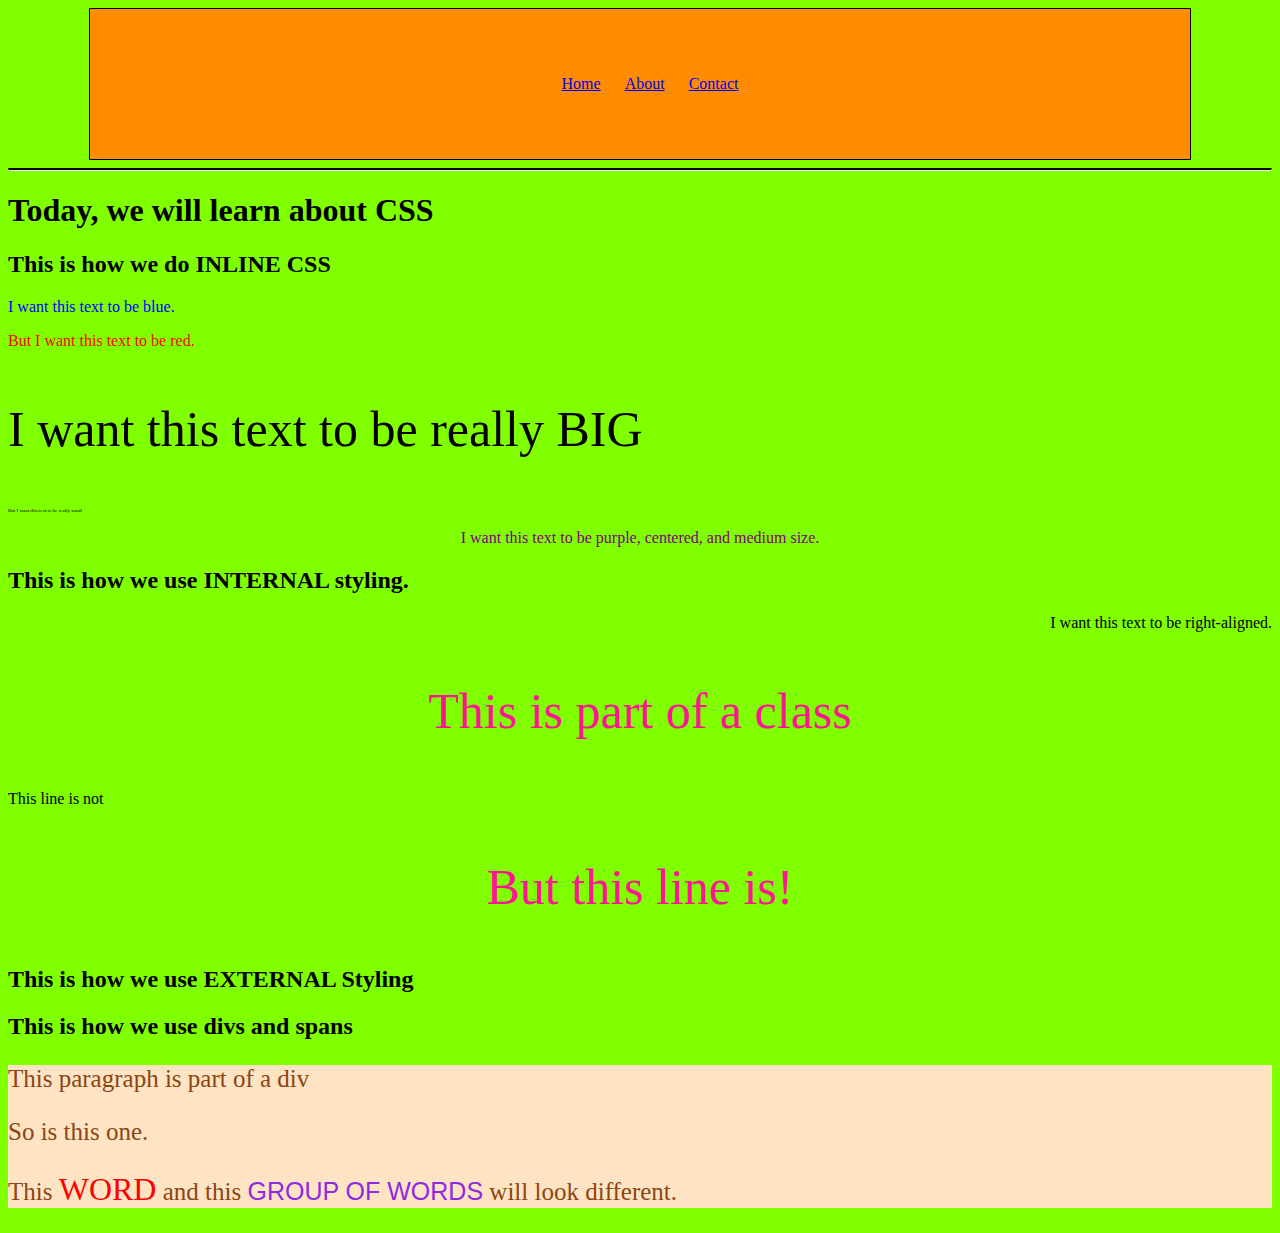
<file: css_demo/index.html>
<!DOCTYPE html>
<html lang="en">
<head>
    <meta charset="UTF-8">
    <meta name="viewport" content="width=device-width, initial-scale=1.0">
    <title>Hollingshead | CSS Demo</title>
    <link rel="stylesheet" href="css/style.css">
    <style>
        #right-text {
            text-align:right;
        }
        .fun-tools {
            color:deeppink;
            text-align:center;
            font-size: 50px;
        }
    </style>
</head>
<body>
    <div class="container">
        <ul class="nav">
            <li><a href="index.html">Home</a></li>
            <li><a href="about.html">About</a></li>
            <li><a href="contact.html">Contact</a></li>
        </ul>
    </div>

    <hr style="border-top: solid black 2px;">
    
    <h1>Today, we will learn about CSS</h1>
    <h2>This is how we do INLINE CSS</h2>
    <p style="color:blue;">I want this text to be blue.</p>
    <p style="color:red;">But I want this text to be red.</p>
    <p style="font-size:50px;">I want this text to be really BIG</p>
    <p style="font-size: 5px;">But I want this text to be really small</p>
    <p style="color:purple; text-align: center; font-size:medium;">I want this text to be purple, centered, and medium size.</p>

    <h2>This is how we use INTERNAL styling.</h2>
    <p id="right-text">I want this text to be right-aligned.</p>
    <p class="fun-tools">This is part of a class</p>
    <p>This line is not</p>
    <p class="fun-tools">But this line is!</p>

    <h2>This is how we use EXTERNAL Styling</h2>

    <h2>This is how we use divs and spans</h2>
    <div class="copy">
        <p>This paragraph is part of a div</p>
        <p>So is this one.</p>
        <p>This <span class="span1">WORD</span> and this <span class="span2">GROUP OF WORDS</span> will look different.</p>
    </div>
</body>
</html>
</file>
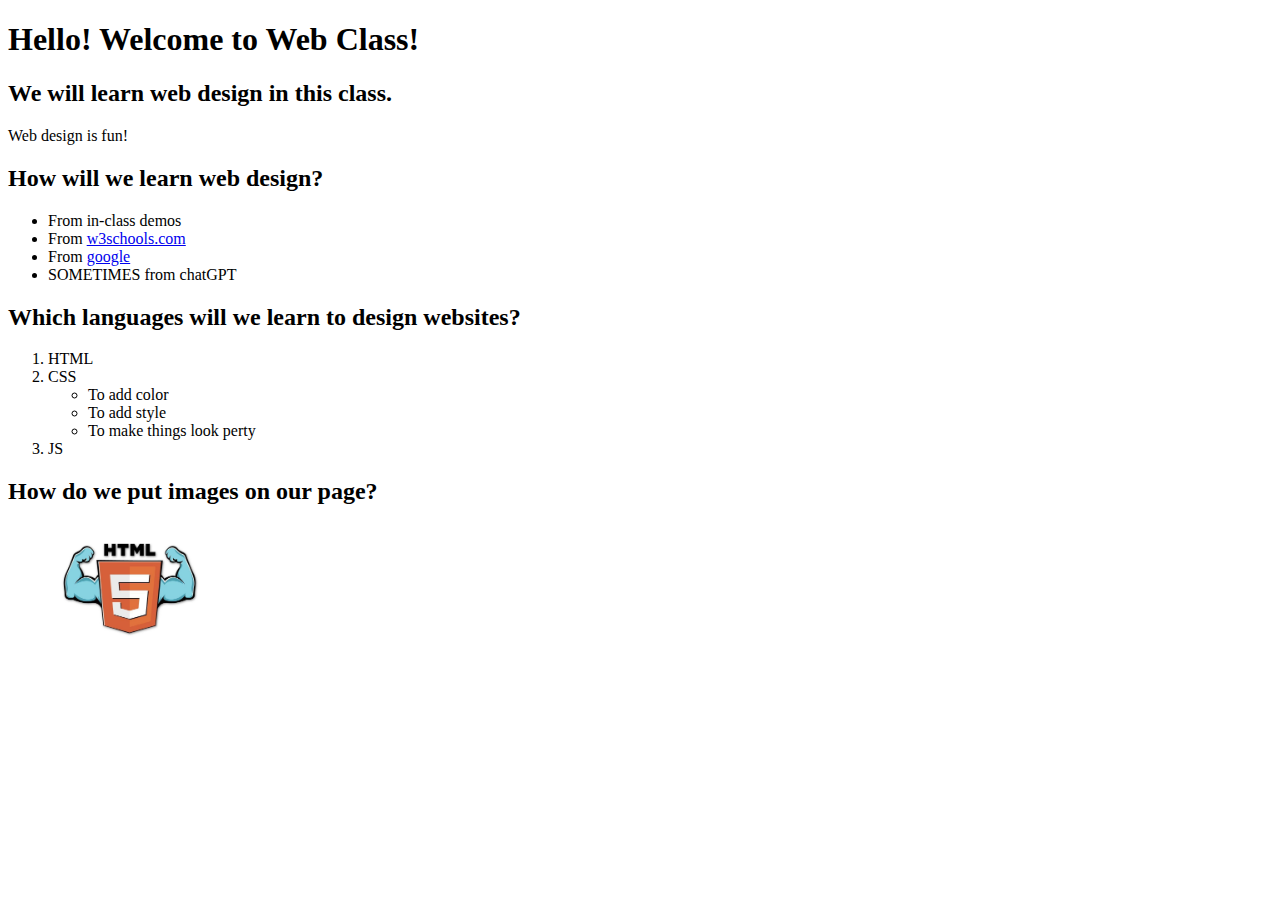
<file: html_demo/index.html>
<!DOCTYPE html>
<html>
<head>
    <title>Hollingshead | HTML Demo</title>
    <link rel="icon" type="image/x-icon" href="images/web_design_logo.png">
</head>
<body>
    <h1>Hello! Welcome to Web Class!</h1>
    <h2>We will learn web design in this class.</h2>
    <p>Web design is fun!</p>
    <h2>How will we learn web design?</h2>
    <ul>
        <li>From in-class demos</li>
        <li>From <a href="https://www.w3schools.com/" target="_blank">w3schools.com</a></li>
        <li>From <a href="https://www.google.com/" target="_blank">google</a></li>
        <li>SOMETIMES from chatGPT</li>
    </ul>
    <h2>Which languages will we learn to design websites?</h2>
    <ol>
        <li>HTML</li>
        <li>CSS</li>
            <ul>
                <li>To add color</li>
                <li>To add style</li>
                <li>To make things look perty</li>
            </ul>
        <li>JS</li>
    </ol>
    <h2>How do we put images on our page?</h2>
    <img src="images/html_muscles.jpg" width="250" alt="HTML5 logo with muscles">

    
</body>
</html>
</file>
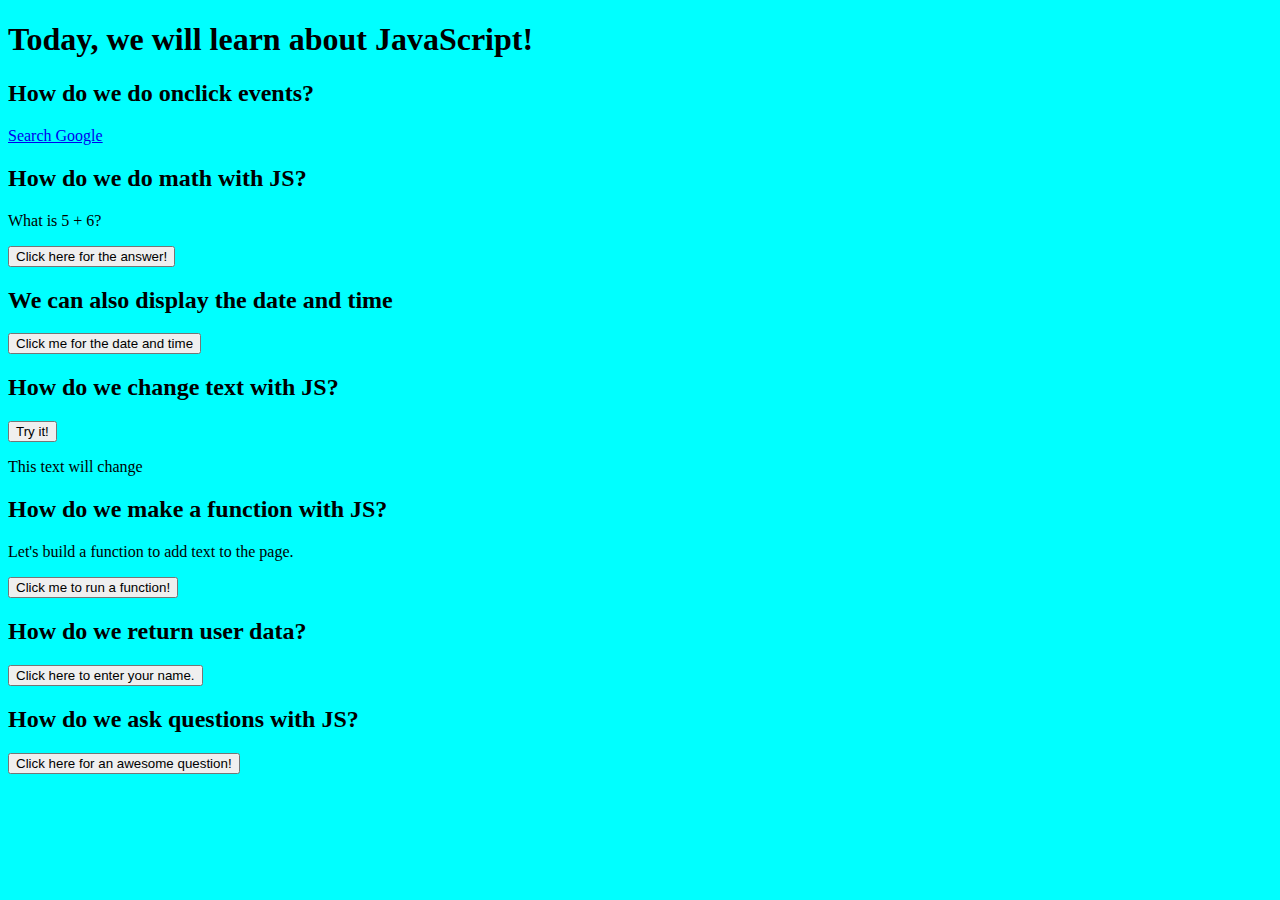
<file: js_demo/index.html>
<!DOCTYPE html>
<html lang="en">
<head>
    <meta charset="UTF-8">
    <meta name="viewport" content="width=device-width, initial-scale=1.0">
    <title>Hollingshead | JS Demo</title>
    <link rel="stylesheet" href="css/style.css">
    <script type="text/javascript" src="js/script.js"></script>
</head>
<body>
    <h1>Today, we will learn about JavaScript!</h1>
    <h2>How do we do onclick events?</h2>
    <p><a href="http://www.google.com" target="_blank" onclick="alert('Warning!\nYou are navigating away from my website.\nPLEASE DON\'T LEAVE ME!')">Search Google</a></p>

    <h2>How do we do math with JS?</h2>
    <p>What is 5 + 6?</p>
    <button onclick="document.getElementById('add').innerHTML=5+6">Click here for the answer!</button>
    <p id="add"></p>

    <h2>We can also display the date and time</h2>
    <button onclick="document.getElementById('date').innerHTML= Date()">Click me for the date and time</button>
    <p id="date"></p>

    <h2>How do we change text with JS?</h2>
    <button onclick="document.getElementById('change-text').innerHTML='You did it!'">Try it!</button>
    <p id="change-text">This text will change</p>

    <h2>How do we make a function with JS?</h2>
    <p>Let's build a function to add text to the page.</p>
    <button onclick="pFun()">Click me to run a function!</button>
    <p id="p-fun"></p>

    <h2>How do we return user data?</h2>
    <button onclick="askName()">Click here to enter your name.</button>
    <p id="ask-name"></p>

    <h2>How do we ask questions with JS?</h2>
    <button onclick="askQuestion()">Click here for an awesome question!</button>
    <p id="question"></p>

    <script>
        //alert('Hello, World!\nWelcome to my web page.');

        function askName() {
            var nameReturn = document.getElementById('ask-name');
            var name = prompt('Please enter your name' , 'HERE');
            if (name=='') {
                alert('Please try again');
            } else {
                nameReturn.innerHTML = 'Hello ' + name + '! Nice to meet you!';
            }
        }
        
        function pFun() {
            var p = document.getElementById('p-fun');
            p.innerHTML='You just ran a function!';
            p.style.color = 'red';
            p.style.fontSize='30px';
            p.style.textAlign = 'center';
        }
    </script>
</body>
</html>
</file>
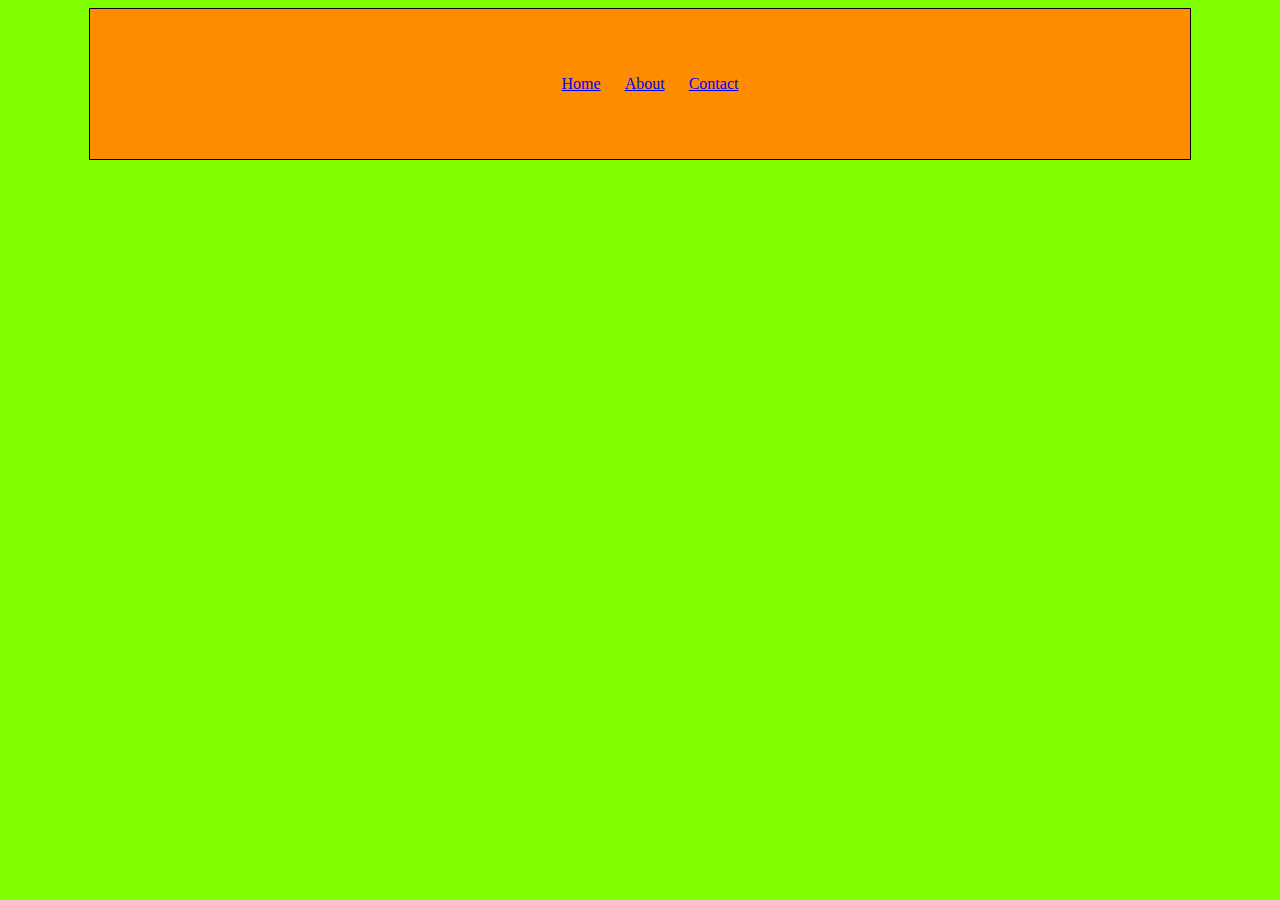
<file: css_demo/about.html>
<!DOCTYPE html>
<html lang="en">
<head>
    <meta charset="UTF-8">
    <meta name="viewport" content="width=device-width, initial-scale=1.0">
    <title>Hollingshead | CSS Demo</title>
    <link rel="stylesheet" href="css/style.css">
</head>
<body>
    <div class="container">
        <ul class="nav">
            <li><a href="index.html">Home</a></li>
            <li><a href="about.html">About</a></li>
            <li><a href="contact.html">Contact</a></li>
        </ul>
    </div>

</body>
</html>
</file>
<file: css_demo/css/style.css>
body {
    background-color: chartreuse;
}

.container {
    width: 1000px;
    margin: 0 auto;
    border: 1px solid black;
    padding: 50px;
    background-color: darkorange;
}

.nav {
    list-style:none;
    text-align:center;
}

.nav li {
    display:inline;
    margin-right: 20px;
}

.copy {
    font-size:25px;
    color: saddlebrown;
    background-color:bisque;
}

.span1 {
    color:red;
    font-size: xx-large;
}

.span2 {
    font-family: Impact, 'Haettenschweiler', 'Arial Narrow Bold', sans-serif;
    color:blueviolet;
}
</file>
<file: js_demo/css/style.css>
body {
    background-color: aqua;
}
</file>
